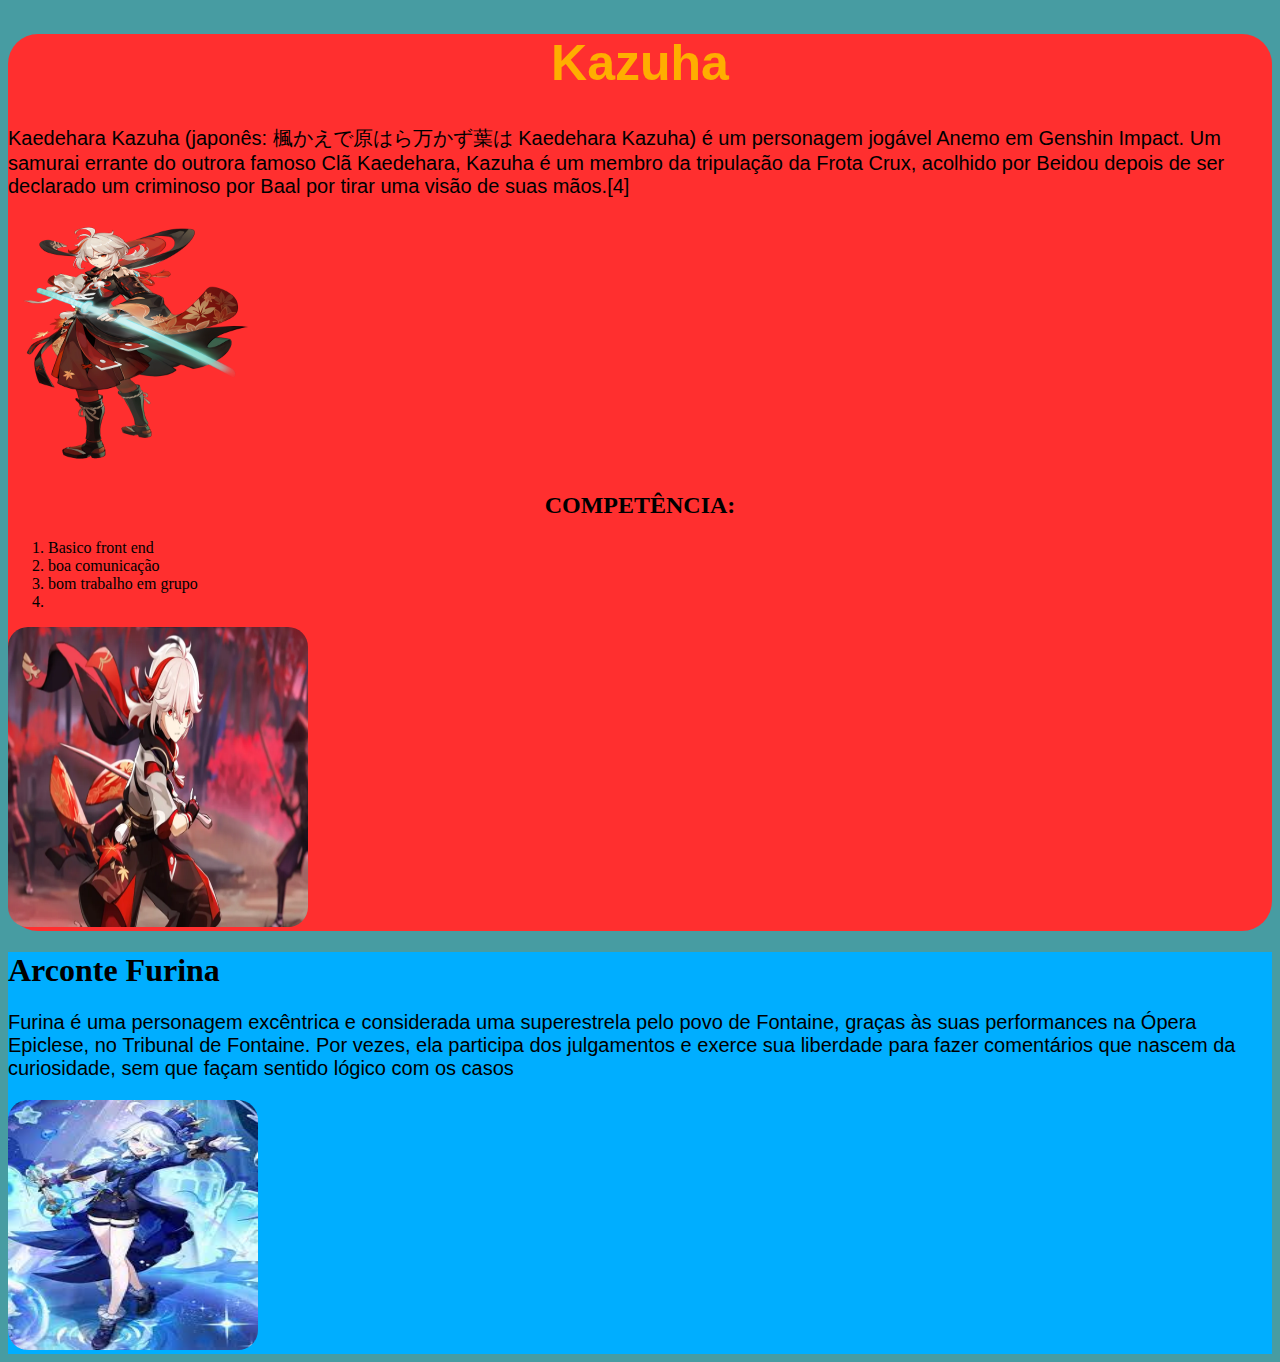
<file: trabalhos mateus (não mexer)/trabalho mateus (não mexe)/mateus.html>
<!DOCTYPE html>
<html lang="en">
<head>
    <meta charset="UTF-8">
    <meta name="viewport" content="width=device-width, initial-scale=1.0">
    <title>TEST</title>
    <link rel="stylesheet" href="arthur.css">
</head>
<body>
  <div class="kazuha">
    <h1 id="kaka">Kazuha</h1>
    <P>Kaedehara Kazuha (japonês: 楓かえで原はら万かず葉は Kaedehara Kazuha) é um personagem jogável Anemo em Genshin Impact.
    
    Um samurai errante do outrora famoso Clã Kaedehara, Kazuha é um membro da tripulação da Frota Crux, acolhido por Beidou
    depois de ser declarado um criminoso por Baal por tirar uma visão de suas mãos.[4]</P>
    <img src="kazuha.png" alt="foto do guaxinim" height="250px" width="250px">
    <h2>COMPETÊNCIA:</h2>
    <ol>
        <li>Basico front end </li>
        <li>boa comunicação</li>
        <li>bom trabalho em grupo</li>
        <li></li>


    </ol>
    <img src="kazuhap2.jpeg" alt="foto do guaxinim" height="300px" width="300px"></div>

</div>

<div class="furina">

    <h1 id="imgF">Arconte Furina</h1>
    <p>Furina é uma personagem excêntrica e considerada uma superestrela pelo povo de Fontaine, graças às suas performances na
    Ópera Epiclese, no Tribunal de Fontaine. Por vezes, ela participa dos julgamentos e exerce sua liberdade para fazer
    comentários que nascem da curiosidade, sem que façam sentido lógico com os casos</p>
    <img src="furina.jpg" alt="foto do guaxinim" height="250px" width="250px">

</div>
    
</body>
</html>
</file>
<file: trabalhos mateus (não mexer)/trabalho mateus (não mexe)/arthur.css>
html{
    background-color:rgba(7, 121, 129, 0.74);
}




.kazuha{
    background-color: rgb(255, 47, 47);
    border-radius: 30px;
    
}

h1#kaka {
    color: rgb(255, 174, 0);
    font-size: 50px;
    font-family: 'Franklin Gothic Medium', 'Arial Narrow', Arial, sans-serif;
    text-align: center;
}



.furina{
    background-color: rgb(0, 174, 255);
}




h2{
    text-align: center;
}

p{
   font-family: 'Franklin Gothic Medium', 'Arial Narrow', Arial, sans-serif;
   text-decoration: solid;
   font-size: 20px;
}

img{
    border-radius: 20px;
}
</file>
